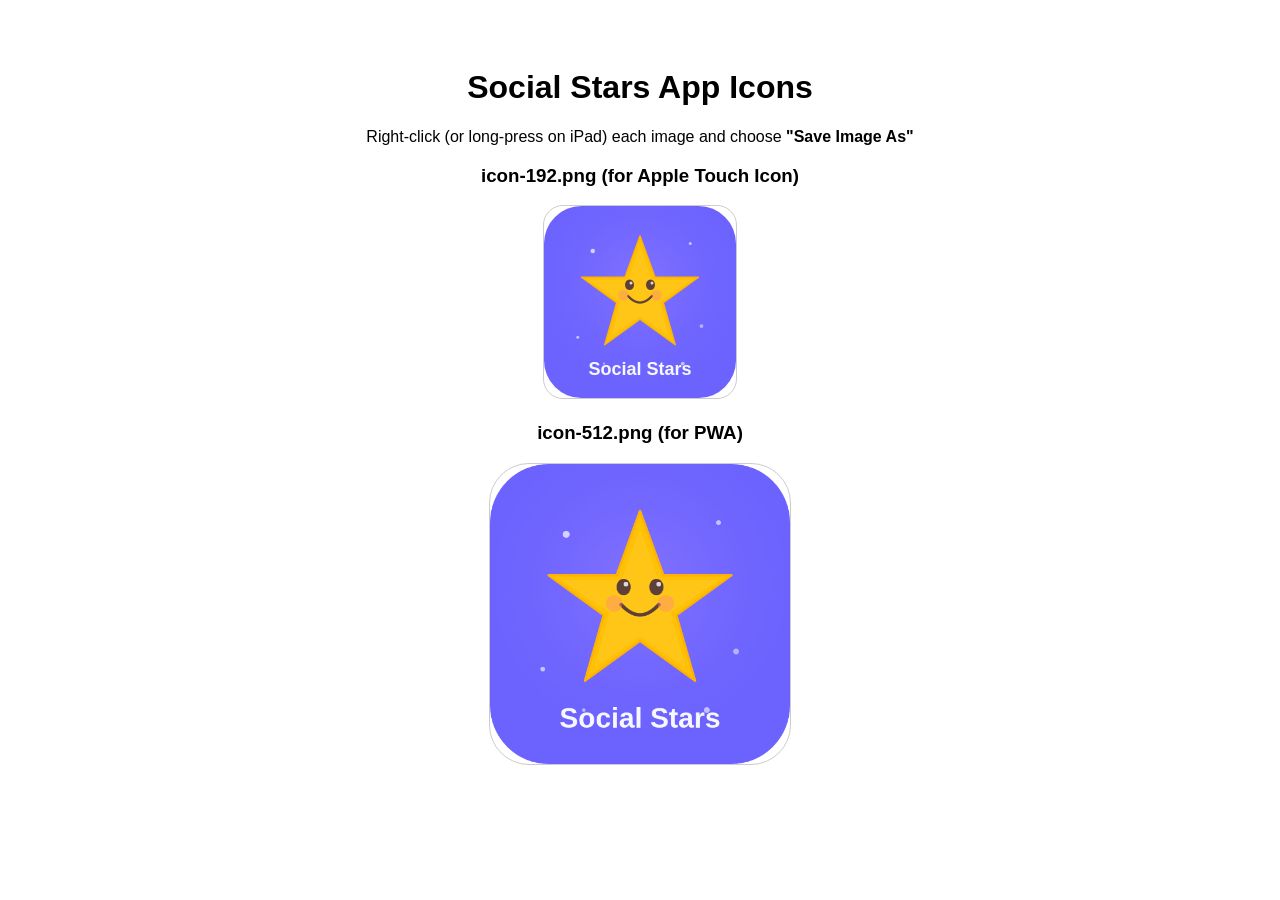
<file: generate-icons.html>
<!DOCTYPE html>
<html>
<head><title>Save App Icons</title></head>
<body style="font-family:sans-serif;text-align:center;padding:40px;">
<h1>Social Stars App Icons</h1>
<p>Right-click (or long-press on iPad) each image and choose <strong>"Save Image As"</strong></p>

<h3>icon-192.png (for Apple Touch Icon)</h3>
<canvas id="c192" width="192" height="192" style="border:1px solid #ccc;border-radius:20px;"></canvas>

<h3>icon-512.png (for PWA)</h3>
<canvas id="c512" width="512" height="512" style="border:1px solid #ccc;border-radius:40px;max-width:300px;"></canvas>

<script>
var img = new Image();
img.onload = function() {
    [["c192",192],["c512",512]].forEach(function(pair) {
        var c = document.getElementById(pair[0]);
        var ctx = c.getContext("2d");
        ctx.drawImage(img, 0, 0, pair[1], pair[1]);
    });
};
img.src = "icon.svg";
</script>
</body>
</html>
</file>
